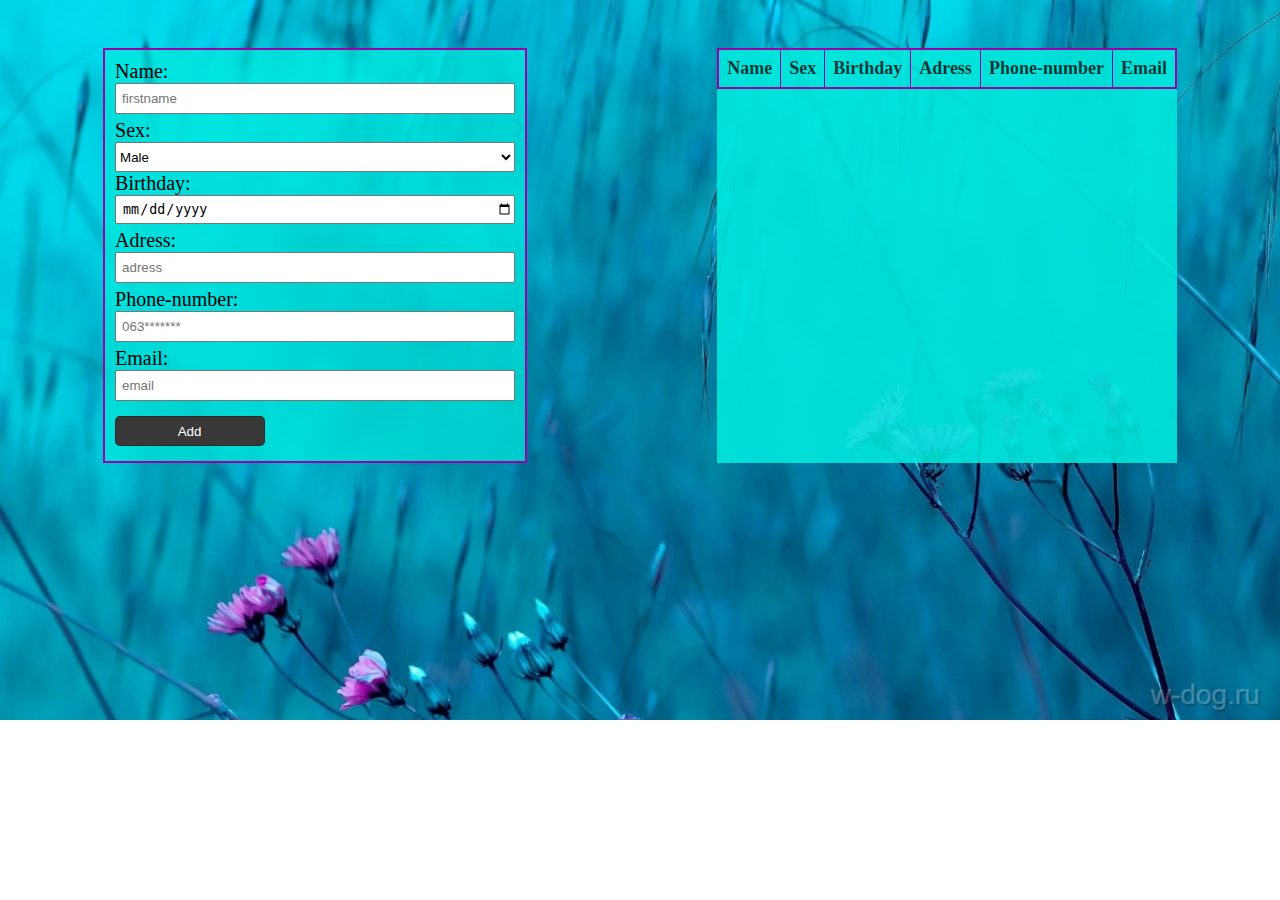
<file: PeopleManagement/PeopleManagement.html>
<!DOCTYPE html>
<html>
    <head>
        <meta charset="utf-8">
        <meta name="viewport" content="width=device-width">
        <link rel="stylesheet" type="text/css" href="PeopleManagement.css">
        <title>People Management</title>
    </head>
<body>
    <div class="main">
    <form class="myForm">
        <label for="firstname">Name:</label>
        <input type="text" name="firstname" id="firstname" placeholder="firstname">

        <label for="sex">Sex:</label>
        <select id="sex">
            <option value="male">Male</option>
            <option value="female">Female</option>
            <option value="other">Other</option>
          </select>

        <label for="bday">Birthday:</label>
        <input type="date" name="bday" id="bday">

        <label for="adress">Adress:</label>
        <input type="text" name="adress" id="adress" placeholder="adress">

        <label for="number">Phone-number:</label>
        <input type="text" name="number" id="number" placeholder="063*******">

        <label for="email">Email:</label>
        <input type="email" name="email" id="email" placeholder="email">

        <input type="submit" value="Add" id="btn">
    </form>
    <table border="1"> 
        <thead>
            <th>Name</th>
            <th>Sex</th>
            <th>Birthday</th>
            <th>Adress</th>
            <th>Phone-number</th>
            <th>Email</th>
        </thead>
        <tbody>
        </tbody>
    </table>
</div>
    <script src ="PeopleManagement.js"></script>
</body>
</html>
</file>
<file: PeopleManagement/PeopleManagement.css>
body{
    background-image: url(back.jpg);
    background-size: cover;
    background-repeat: no-repeat;
}

form{
    display:flex;
    flex-direction: column;
    width:400px;
    margin-top:40px;
    border: 2px solid rgb(154, 1, 168);
    background:rgba(0, 233, 221, 0.726);
    padding:10px;
}

h1{
    margin:10px 500px;
  
}

input{
    height:25px;
    margin-bottom:5px;
    padding-left:5px;
}

select{
    height:30px;
}

label{
    font-size:20px;
}

table{
    margin-top:40px;
    border-color: rgb(0, 112, 107);
    background:rgba(0, 233, 221, 0.897);
    color: rgba(0, 0, 0, 0.774);
    border-collapse: collapse;
    border: 2px solid rgb(154, 1, 168);
    font-size:18px;
}

td{
    padding:8px;
}

th{
    padding:8px;
}


.main{
   display:flex;
    flex-direction: row;
    justify-content: space-around;
}

#btn{
    width:150px;
    height:30px;
    border-radius: 5px;
    border:1px solid rgba(0, 0, 0, 0.26);
    margin-top:10px;
    background: rgb(56, 56, 56);
    color: white;
}

#btn:hover{
    background: rgb(146, 0, 151);
    cursor:pointer;
    border: 1px solid rgb(127, 2, 131);
}


.visible{
    visibility: hidden;
    border:1px solid rgb(127, 2, 131);
}
</file>
